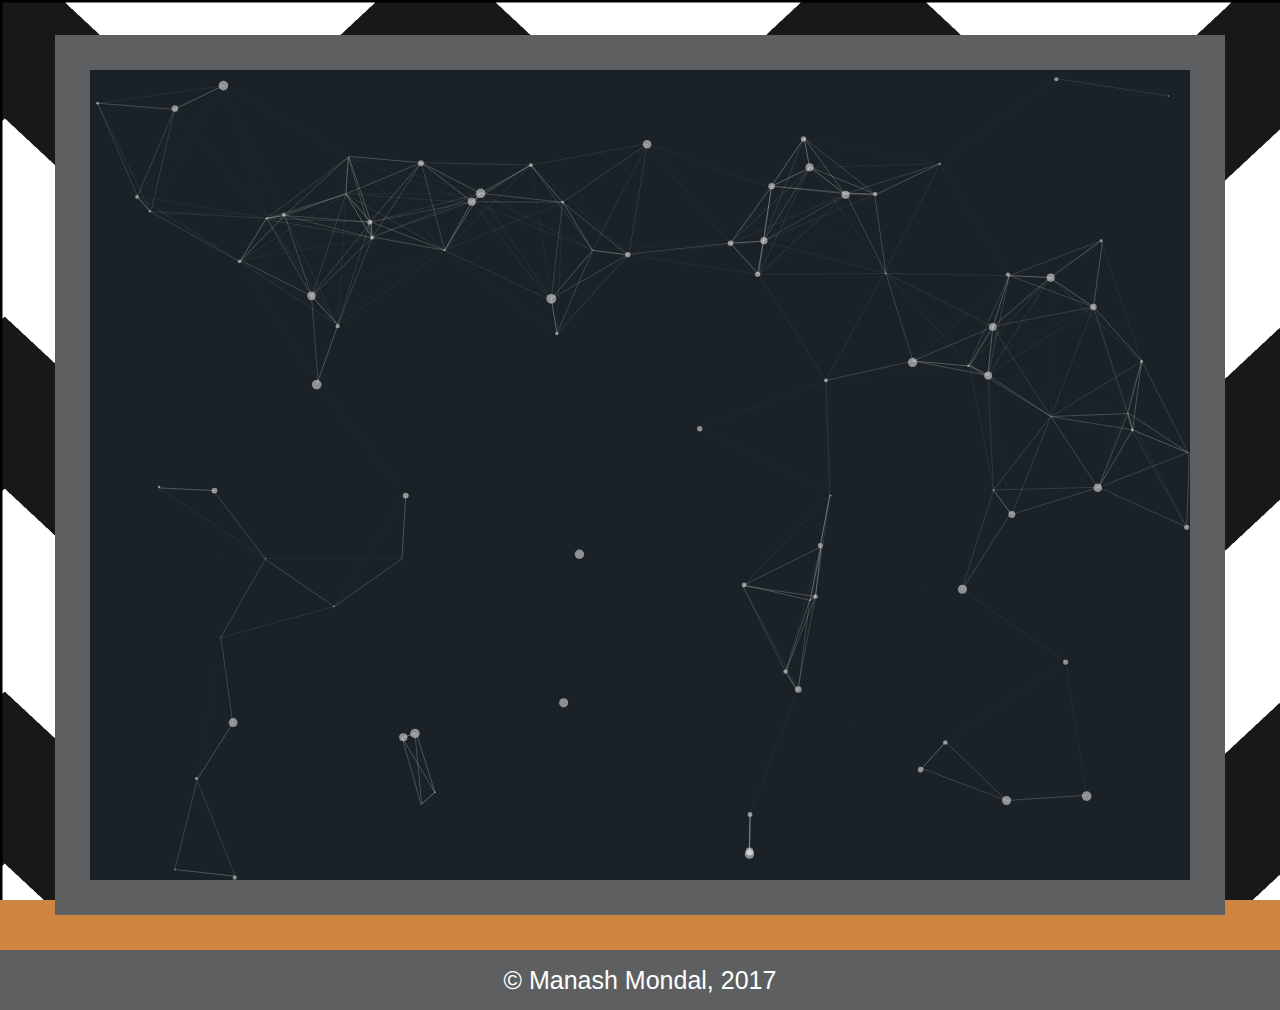
<file: How to use/index.html>
<!DOCTYPE html>
<html lang="en">
<head>
    <meta charset="UTF-8">
    <title>Document</title>
    <link rel="stylesheet" href="https://maxcdn.bootstrapcdn.com/font-awesome/4.7.0/css/font-awesome.min.css">
    <link rel="stylesheet" href="css/style.css">
</head>
<body>
    <div class="layout">
        <div id="particles-js">
            
        </div>
        <script type="text/javascript" src="js/particles.min.js"></script>
        <script type="text/javascript" src="js/app.js"></script>

 </div>
 <footer>
        &copy; Manash Mondal, 2017</footer>
</body>
</html>
</file>
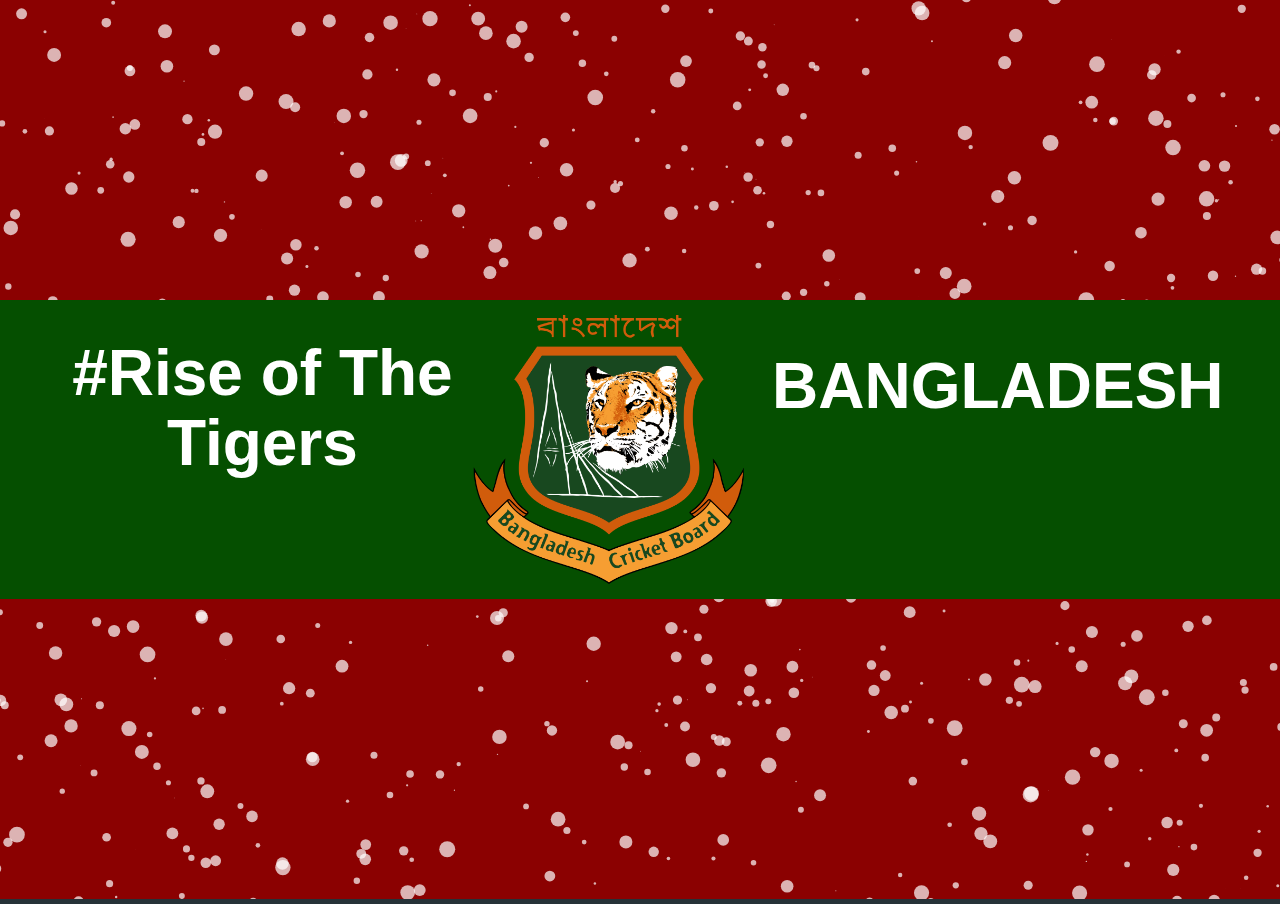
<file: Rise of Tigers/index.html>
<!DOCTYPE html>
<html lang="en">
<head>
    <meta charset="UTF-8">
    <title>Rise Of Tigers</title>
    <link rel="stylesheet" href="https://maxcdn.bootstrapcdn.com/font-awesome/4.7.0/css/font-awesome.min.css">
    <link rel="stylesheet" href="css/style.css">
</head>
<body>
    <div class="layout">
        
        
        <ul>
            <li><div id="up">
<!--                 <img src="images/bcb.png" alt="BCB">-->
            </div></li>
            <li><div id="middle">
                <img src="images/bcb.png" alt="BCB">
                   <h1>#Rise of The Tigers</h1>
                   <h2>bangladesh</h2>
                   
            </div></li>
            <li><div id="bottom"></div></li>
        </ul>   
    </div>
    <script type="text/javascript" src="js/particles.min.js"></script>
    <script type="text/javascript" src="js/app.js"></script>
</body>
</html>
</file>
<file: How to use/css/style.css>
*{  margin: 0;
    padding : 0;
    
}
body { 
    background-image: url(../images/pattern3.png);
    background-repeat: repeat;
    background-attachment: fixed;
    background-color: peru;
    font-family: 'Roboto', sans-serif;
    font-weight: 500 ;
    font-size : 16 px;
    line-height : 20px;
    
} 
.layout {
    width: 1100px;
/*    max-height:000px;*/
    margin: 35px auto;
    background: #5D5F60;
    padding: 35px;
    
    display: block;
    overflow: hidden;
}
#particles-js{
    height: 100%;
/*    width: 100%;*/
    background-color: #1A2227;
    height: 90vh;
}
footer {
/*    position: absolute;*/
    position: relative;
/*    transform: translate(100%,100%);*/
/*    font-weight: bold;*/
    line-height: 60px;
    text-align: center;
    background-color: #5D5F60;
    color:#FFFFFF ;
    font-size: 25px;
    display: block;
    overflow: hidden;
    font-family: sans-serif;
}
</file>
<file: Rise of Tigers/css/style.css>
*{  margin: 0;
    padding : 0;
    
}
body {

/*
    background-image: url(../images/Pattern.jpg);
    background-repeat: repeat;
    background-attachment: fixed;
*/


    background-color: #263238;
    font-family: 'Roboto', sans-serif;
    font-weight: 500 ;
    font-size : 16 px;
    line-height : 20px;
    height: 100vh;
}



ul{
    margin: 0;
    padding: 0;
    position: absolute;
    top: 0;
    left: 0;
}
ul li{
    list-style: none;
    position: relative;
    height: 33.3vh;
    width: 100vw;
}

#up,
#middle,
#bottom{
    height: 100%;
}

/*
#up{
    background-color: #054F00;
}
#middle{
    background-color: #B51304;

}
#bottom{
    background-color: #054F00;
}
*/

#up{
    background-color: #8B0101;
}
#middle{
    background-color: #054F00;
}
#bottom{
    background-color: #8B0101;
}


ul li img{
    position: absolute;
    margin: 15px 0 0;
    height: 90%;
    left: 48%;
    padding: 0;
    transform: translateX(-52%);
}
ul li h1{
    position: absolute;
    text-align: center;
    width: 35%;
    margin: 3%;
    font-size: 4em;
    padding: 0;
    line-height: 70px;
    color: #FFFFFF;
    
}
ul li h2{
    position: absolute;
    text-align: center;
    width: 35%;
    right: 0;
    margin: 4% 60px 0px 0px;
    font-size: 4em;
    padding: 0;
    line-height: 70px;
    color: #FFFFFF;
    text-transform: uppercase;
    
}
</file>
